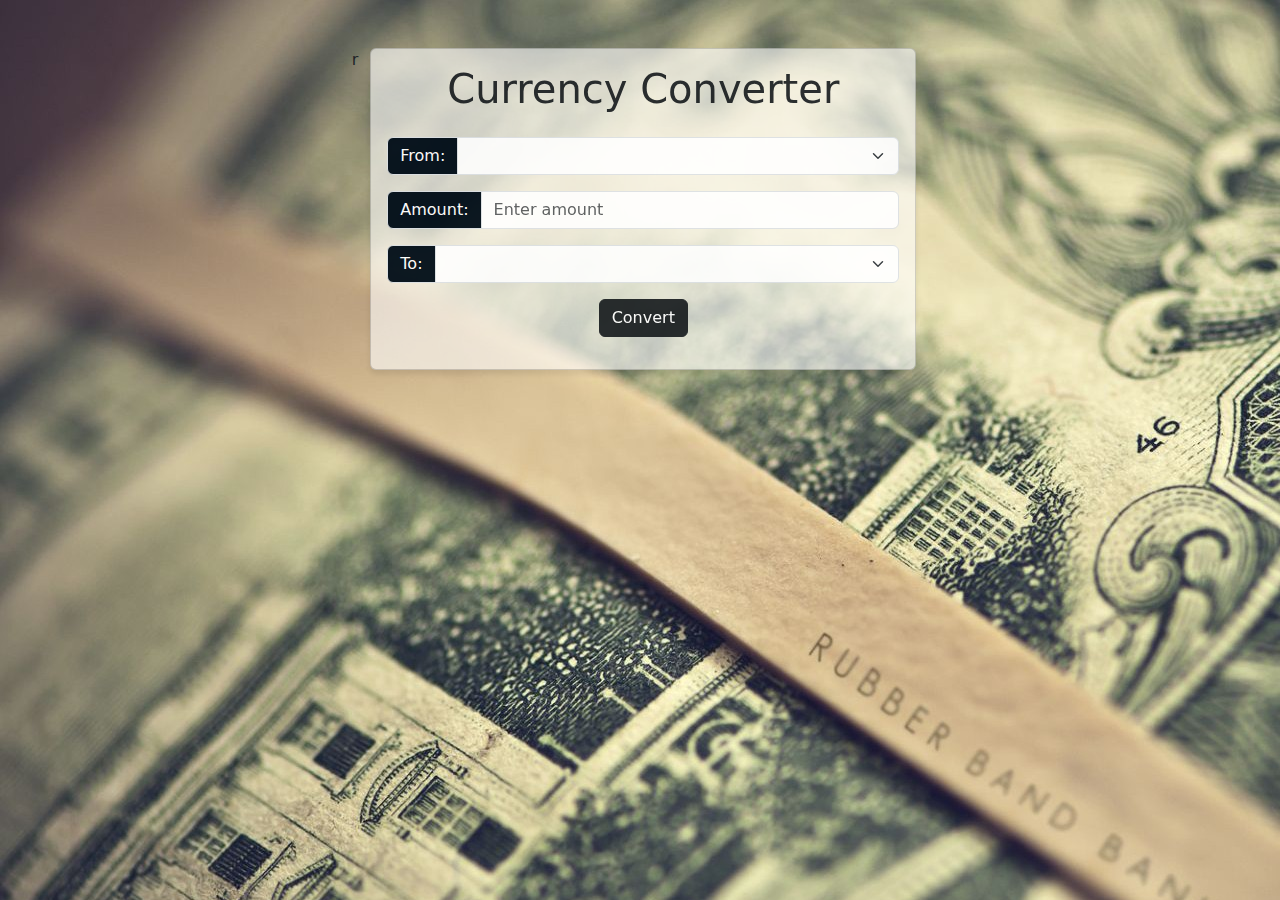
<file: index.html>
<!DOCTYPE html>
<html lang="en">
<head>
    <meta charset="UTF-8">
    <meta name="viewport" content="width=device-width, initial-scale=1.0">
    <title>Currency Converter</title>
    <link href="https://cdn.jsdelivr.net/npm/bootstrap@5.3.0-alpha1/dist/css/bootstrap.min.css" rel="stylesheet">
    <link rel="stylesheet" href="style.css">
</head>
<body background="img1.jpg">
    <div class="container mt-5">
        <div class="row justify-content-center">r
            <div class="col-md-6">
                <div class="card">
                    <div class="card-body">
                        <h1 class="card-title text-center mb-4">Currency Converter</h1>
                        <div class="input-group mb-3">
                            <label class="input-group-text" for="fromCurrency">From:</label>
                            <select class="form-select" id="fromCurrency"></select>
                        </div>
                        <div class="input-group mb-3">
                            <label class="input-group-text" for="amount">Amount:</label>
                            <input type="number" class="form-control" id="amount" placeholder="Enter amount">
                        </div>
                        <div class="input-group mb-3">
                            <label class="input-group-text" for="toCurrency">To:</label>
                            <select class="form-select" id="toCurrency"></select>
                        </div>
                        <button class="btn btn-dark d-block mx-auto" id="convertBtn">Convert</button>
                        <div class="result mt-3" id="result"></div>
                    </div>
                </div>
            </div>
        </div>
    </div>

    <script src="https://cdn.jsdelivr.net/npm/bootstrap@5.3.0-alpha1/dist/js/bootstrap.bundle.min.js"></script>
    <script src="script.js"></script>
</body>
</html>
</file>
<file: style.css>
/* body {
    background-color: #f8f9fa;
    font-family: Arial, sans-serif;
    color: #495057;
} */

.card {
    background-color: #ffffffa4;
    box-shadow: 0 4px 6px rgba(0, 0, 0, 0.1);
    opacity: 95%;
}

.input-group-text {
    background-color: #020e1a;
    color: #ffffff;
}

.btn-primary {
    background-color: #007bff;
    border: none;
}

.btn-primary:hover {
    background-color:#595d61;
}
/* 
.result {
    background-color: #f0f0f0;
    padding: 10px;
    margin-top: 20px;
    border-radius: 5px;
} */
</file>
